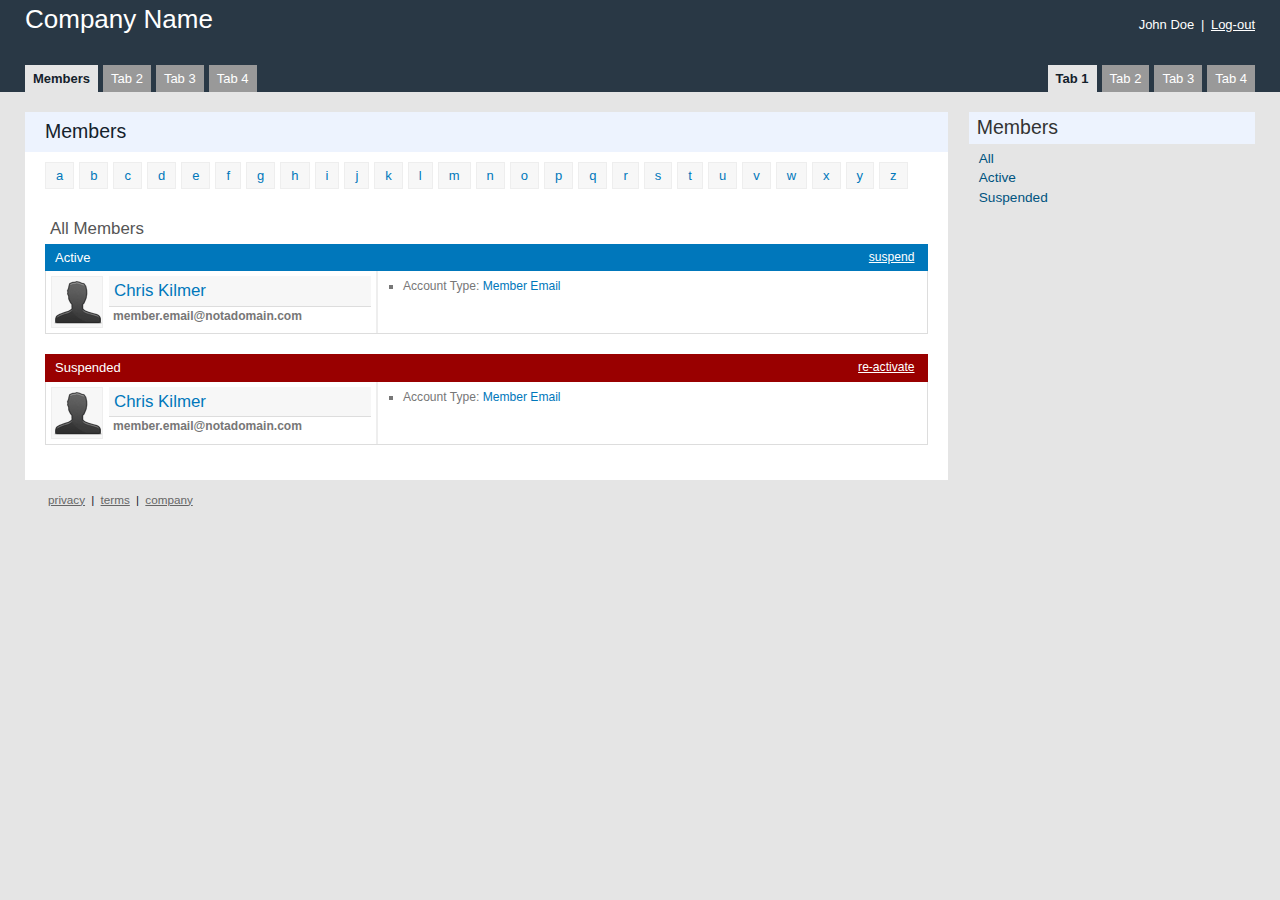
<file: index.html>
<!DOCTYPE html PUBLIC "-//W3C//DTD XHTML 1.0 Transitional//EN" "http://www.w3.org/TR/xhtml1/DTD/xhtml1-transitional.dtd">

<html xmlns="http://www.w3.org/1999/xhtml" xml:lang="en" lang="en">
<head>
  <meta http-equiv="Content-Type" content="text/html;charset=utf-8" />
  <title>Admin Interface</title>
  <link href="reset.css" media="all" rel="Stylesheet" type="text/css" />
  <link href="stylesheets/themes/default/layout.css" media="all" rel="Stylesheet" type="text/css" />
  <link href="stylesheets/themes/default/colors.css" media="all" rel="Stylesheet" type="text/css" />
  <link href="stylesheets/themes/default/fonts.css" media="all" rel="Stylesheet" type="text/css" />
  <!-- Members CSS -->
    <link href="stylesheets/themes/default/members/layout.css" media="all" rel="Stylesheet" type="text/css" />
   <link href="stylesheets/themes/default/members/colors.css" media="all" rel="Stylesheet" type="text/css" />
      <link href="stylesheets/themes/default/members/fonts.css" media="all" rel="Stylesheet" type="text/css" />
  
  <!--[if IE 6]> 
    <link href="stylesheets/themes/default/ie6.css" media="all" rel="Stylesheet" type="text/css" /> 
  <![endif]-->
  <!--[if IE 7]> 
    <link href="stylesheets/themes/default/ie7.css" media="all" rel="Stylesheet" type="text/css" /> 
  <![endif]-->
</head>
<body>
    <div id="header">
      <div id="pre-header" class="clear-fix">
          <h1 class="left">Company Name</h1>
          <h3 class="right">John Doe <span class="pipe">|</span> <a href="#">Log-out</a></h3>
      </div>
      <div class="tabs clear-fix">
        <ul class="left">
          <li><a href="/members/index.html" class="current">Members</a></li>
          <li><a href="/">Tab 2</a></li>
          <li><a href="/">Tab 3</a></li>
          <li><a href="/">Tab 4</a></li>
        </ul>
        <ul class="right">
          <li><a href="#" class="current">Tab 1</a></li>
          <li><a href="/">Tab 2</a></li>
          <li><a href="/">Tab 3</a></li>
          <li><a href="/">Tab 4</a></li>
        </ul>
      </div>
    </div>
    <div id="container" class="clear-fix">
      <div id="primary-content" class="left">
        <h2>Members</h2>
        <div class="content">
              <div class="clear-fix">
                <ul id="alpha-filter">
                  <li><a href="#">a</a></li>
                  <li><a href="#">b</a></li>
                  <li><a href="#">c</a></li>
                  <li><a href="#">d</a></li>
                  <li><a href="#">e</a></li>
                  <li><a href="#">f</a></li>
                  <li><a href="#">g</a></li>
                  <li><a href="#">h</a></li>
                  <li><a href="#">i</a></li>
                  <li><a href="#">j</a></li>
                  <li><a href="#">k</a></li>
                  <li><a href="#">l</a></li>
                  <li><a href="#">m</a></li>
                  <li><a href="#">n</a></li>
                  <li><a href="#">o</a></li>
                  <li><a href="#">p</a></li>
                  <li><a href="#">q</a></li>
                  <li><a href="#">r</a></li>
                  <li><a href="#">s</a></li>
                  <li><a href="#">t</a></li>
                  <li><a href="#">u</a></li>
                  <li><a href="#">v</a></li>
                  <li><a href="#">w</a></li>
                  <li><a href="#">x</a></li>
                  <li><a href="#">y</a></li>
                  <li><a href="#">z</a></li>
                </ul>
              </div>
              <div id="members">
                <h3>All Members</h3>
                <div id="member_yyy" class="member">
                  <div class="header active clear-fix">
                    <h4 class="status">Active</h4>
                    <ul class="tools floated-list right">
                      <li><a href="#">suspend</a></li>
                    </ul>
                  </div>
                  <div class="info-container clear-fix">
                    <div class="info left">
                      <img alt="Default Avator" class="avatar" src="images/default/members/avatar.gif" title="Default Avatar" />
                      <div class="identity">
                        <h3><a href="#">Chris Kilmer</a></h3>
                        <p class="email">
                          <a href="#">member.email@notadomain.com</a>
                        </p>
                      </div>
                    </div>
                    <div class="details left">
                      <ul>
                        <li>Account Type: <a href="#">Member Email</a></li>
                      </ul>
                    </div>
                  </div>
                </div>
                <div id="member_yyy" class="member">
                  <div class="header suspended clear-fix">
                    <h4 class="status">Suspended</h4>
                    <ul class="tools floated-list right">
                      <li><a href="#">re-activate</a></li>
                    </ul>
                  </div>
                  <div class="info-container clear-fix">
                    <div class="info left">
                      <img alt="Default Avator" class="avatar" src="images/default/members/avatar.gif" title="Default Avatar" />
                      <div class="identity">
                        <h3><a href="#">Chris Kilmer</a></h3>
                        <p class="email">
                          <a href="#">member.email@notadomain.com</a>
                        </p>
                      </div>
                    </div>
                    <div class="details left">
                      <ul>
                        <li>Account Type: <a href="#">Member Email</a></li>
                      </ul>
                    </div>
                  </div>
                </div>
              </div>
         </div>
      </div>
      <div id="sidebar" class="right">
        <div class="content">
          <div class="list">
            <h2>Members</h2>
            <ul>
              <li><a href="#">All</a></li>
              <li><a href="#">Active</a></li>
              <li><a href="#">Suspended</a></li>
            </ul>
          </div>  
        </div>
      </div>
    </div>
    <div id="footer">
      <a href="/">privacy</a>
      <span class="pipe">|</span>
      <a href="/">terms</a>
      <span class="pipe">|</span>
      <a href="/">company</a>
    </div>
</body>
</html>
</file>
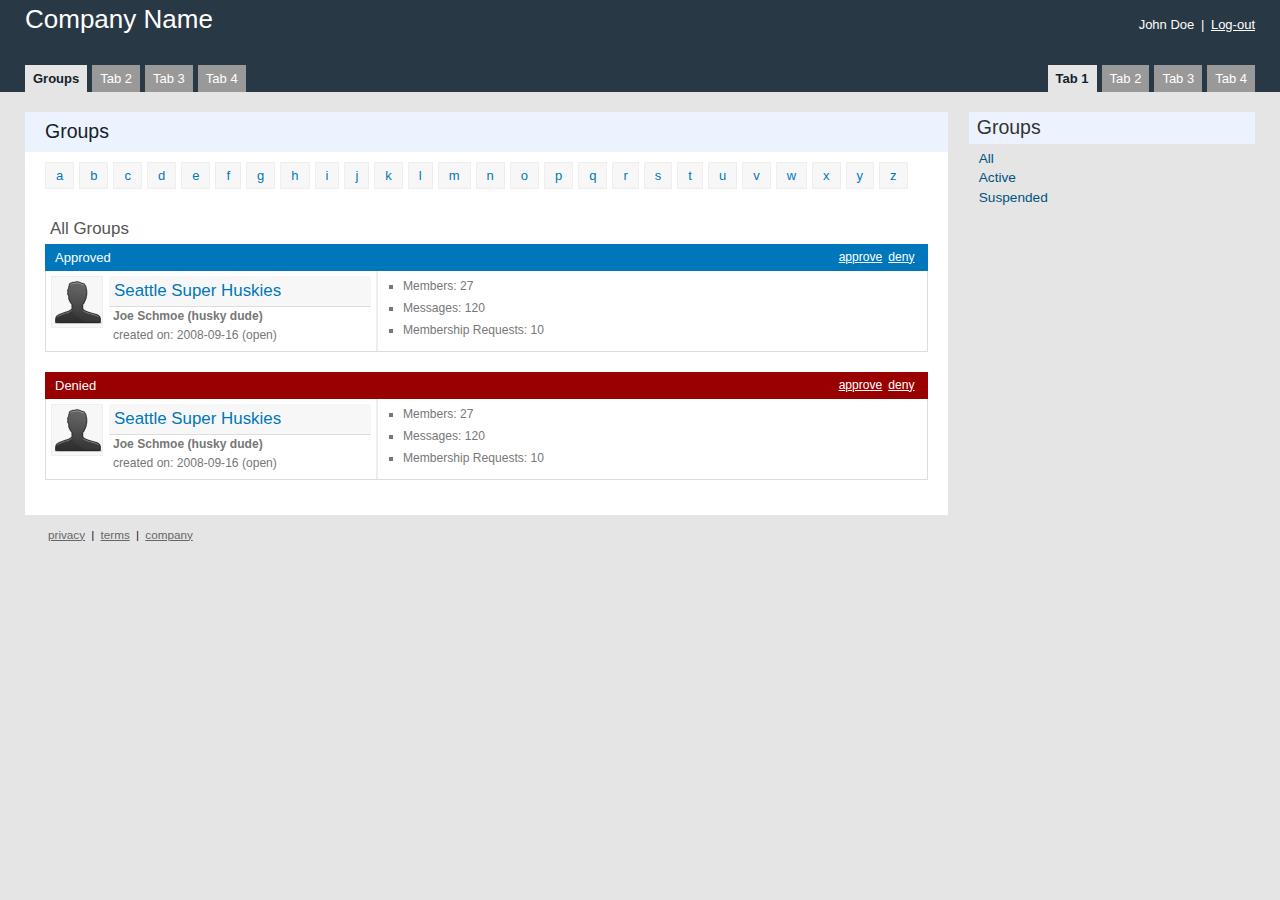
<file: groups-alt.html>
<!DOCTYPE html PUBLIC "-//W3C//DTD XHTML 1.0 Transitional//EN" "http://www.w3.org/TR/xhtml1/DTD/xhtml1-transitional.dtd">

<html xmlns="http://www.w3.org/1999/xhtml" xml:lang="en" lang="en">
<head>
  <meta http-equiv="Content-Type" content="text/html;charset=utf-8" />
  <title>Admin Interface</title>
  <link href="reset.css" media="all" rel="Stylesheet" type="text/css" />
  <link href="stylesheets/themes/default/layout.css" media="all" rel="Stylesheet" type="text/css" />
  <link href="stylesheets/themes/default/colors.css" media="all" rel="Stylesheet" type="text/css" />
  <link href="stylesheets/themes/default/fonts.css" media="all" rel="Stylesheet" type="text/css" />
  <!-- Groups CSS -->
    <link href="stylesheets/themes/default/groups-alt/layout.css" media="all" rel="Stylesheet" type="text/css" />
   <link href="stylesheets/themes/default/groups-alt/colors.css" media="all" rel="Stylesheet" type="text/css" />
      <link href="stylesheets/themes/default/groups-alt/fonts.css" media="all" rel="Stylesheet" type="text/css" />

  <!--[if IE 6]>
    <link href="stylesheets/themes/default/ie6.css" media="all" rel="Stylesheet" type="text/css" />
  <![endif]-->
  <!--[if IE 7]>
    <link href="stylesheets/themes/default/ie7.css" media="all" rel="Stylesheet" type="text/css" />
  <![endif]-->
</head>
<body>
    <div id="header">
      <div id="pre-header" class="clear-fix">
          <h1 class="left">Company Name</h1>
          <h3 class="right">John Doe <span class="pipe">|</span> <a href="#">Log-out</a></h3>
      </div>
      <div class="tabs clear-fix">
        <ul class="left">
          <li><a href="/groups/index.html" class="current">Groups</a></li>
          <li><a href="/">Tab 2</a></li>
          <li><a href="/">Tab 3</a></li>
          <li><a href="/">Tab 4</a></li>
        </ul>
        <ul class="right">
          <li><a href="#" class="current">Tab 1</a></li>
          <li><a href="/">Tab 2</a></li>
          <li><a href="/">Tab 3</a></li>
          <li><a href="/">Tab 4</a></li>
        </ul>
      </div>
    </div>
    <div id="container" class="clear-fix">
      <div id="primary-content" class="left">
        <h2>Groups</h2>
        <div class="content">
              <div class="clear-fix">
                <ul id="alpha-filter">
                  <li><a href="#">a</a></li>
                  <li><a href="#">b</a></li>
                  <li><a href="#">c</a></li>
                  <li><a href="#">d</a></li>
                  <li><a href="#">e</a></li>
                  <li><a href="#">f</a></li>
                  <li><a href="#">g</a></li>
                  <li><a href="#">h</a></li>
                  <li><a href="#">i</a></li>
                  <li><a href="#">j</a></li>
                  <li><a href="#">k</a></li>
                  <li><a href="#">l</a></li>
                  <li><a href="#">m</a></li>
                  <li><a href="#">n</a></li>
                  <li><a href="#">o</a></li>
                  <li><a href="#">p</a></li>
                  <li><a href="#">q</a></li>
                  <li><a href="#">r</a></li>
                  <li><a href="#">s</a></li>
                  <li><a href="#">t</a></li>
                  <li><a href="#">u</a></li>
                  <li><a href="#">v</a></li>
                  <li><a href="#">w</a></li>
                  <li><a href="#">x</a></li>
                  <li><a href="#">y</a></li>
                  <li><a href="#">z</a></li>
                </ul>
              </div>
              <div id="groups">
                <h3>All Groups</h3>
                <div id="group_yyy" class="group">
                  <div class="header approved clear-fix">
                    <h4 class="status">Approved</h4>
                    <ul class="tools floated-list right">
                      <li><a href="#">approve</a></li>
                      <li><a href="#">deny</a></li>
                    </ul>
                  </div>
                  <div class="info-container clear-fix">
                    <div class="info left">
                      <img alt="Default Avator" class="avatar" src="images/default/members/avatar.gif" title="Default Avatar" />
                      <div class="identity">
                        <h3><a href="#">Seattle Super Huskies</a></h3>
                        <p class="owner">
                          <a href="#">Joe Schmoe (husky dude)</a>
                        </p>
                        <p class="since">
                          created on: 2008-09-16 (open)
                        </p>
                      </div>
                    </div>
                    <div class="details left">
                      <ul>
                        <li>Members: <span class="data">27</span></li>
                        <li>Messages: <span class="data">120</span></li>
                        <li>Membership Requests: <span class="data">10</span></li>
                      </ul>
                    </div>
                  </div>
                </div>
                <div id="group_yyy" class="group">
                  <div class="header denied clear-fix">
                    <h4 class="status">Denied</h4>
                    <ul class="tools floated-list right">
                      <li><a href="#">approve</a></li>
                      <li><a href="#">deny</a></li>
                    </ul>
                  </div>
                  <div class="info-container clear-fix">
                    <div class="info left">
                      <img alt="Default Avator" class="avatar" src="images/default/members/avatar.gif" title="Default Avatar" />
                      <div class="identity">
                        <h3><a href="#">Seattle Super Huskies</a></h3>
                        <p class="owner">
                          <a href="#">Joe Schmoe (husky dude)</a>
                        </p>
                        <p class="since">
                          created on: 2008-09-16 (open)
                        </p>
                      </div>
                    </div>
                    <div class="details left">
                      <ul>
                        <li>Members: <span class="data">27</span></li>
                        <li>Messages: <span class="data">120</span></li>
                        <li>Membership Requests: <span class="data">10</span></li>
                      </ul>
                    </div>
                  </div>
                </div>

              </div>
         </div>
      </div>
      <div id="sidebar" class="right">
        <div class="content">
          <div class="list">
            <h2>Groups</h2>
            <ul>
              <li><a href="#">All</a></li>
              <li><a href="#">Active</a></li>
              <li><a href="#">Suspended</a></li>
            </ul>
          </div>
        </div>
      </div>
    </div>
    <div id="footer">
      <a href="/">privacy</a>
      <span class="pipe">|</span>
      <a href="/">terms</a>
      <span class="pipe">|</span>
      <a href="/">company</a>
    </div>
</body>
</html>
</file>
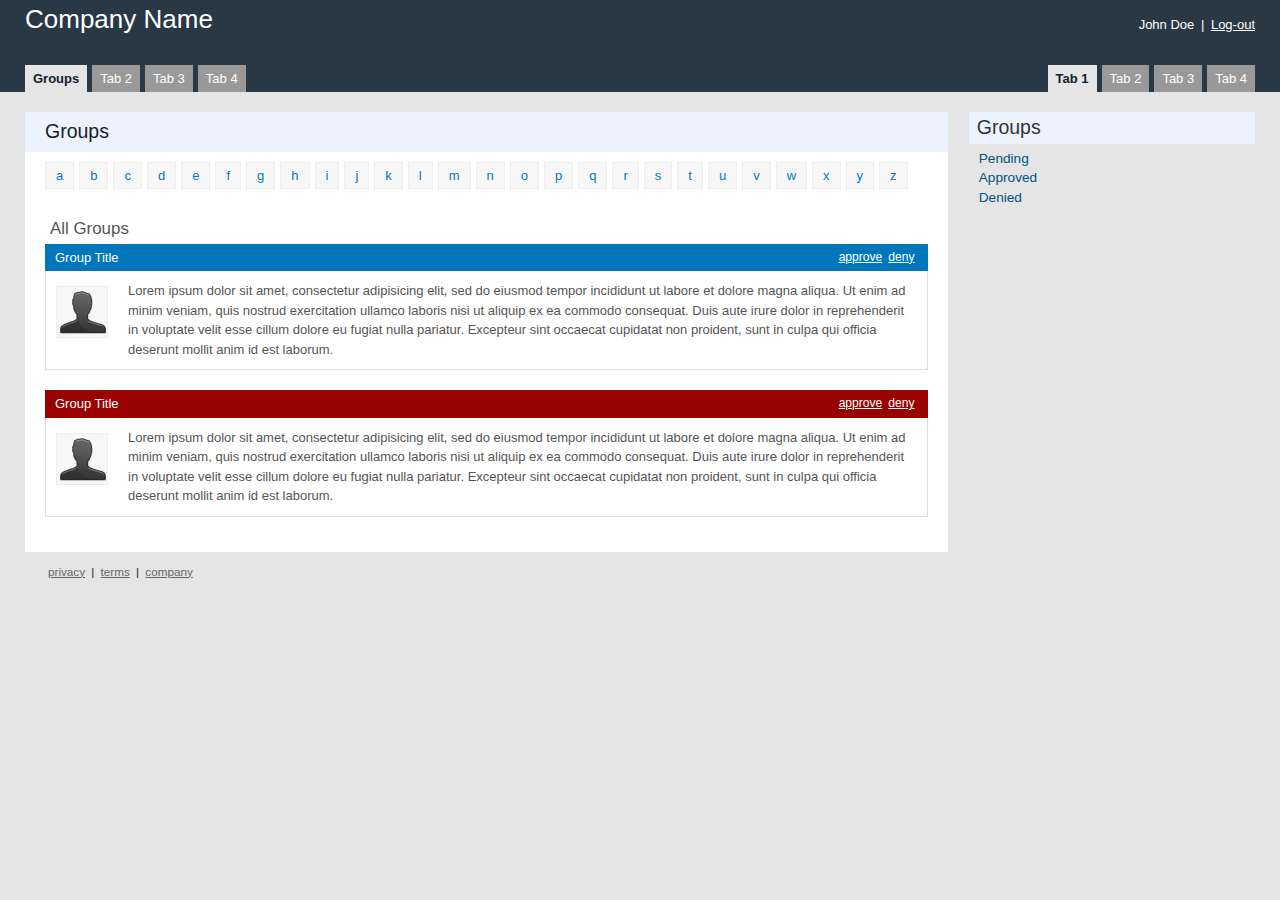
<file: groups.html>
<!DOCTYPE html PUBLIC "-//W3C//DTD XHTML 1.0 Transitional//EN" "http://www.w3.org/TR/xhtml1/DTD/xhtml1-transitional.dtd">

<html xmlns="http://www.w3.org/1999/xhtml" xml:lang="en" lang="en">
<head>
  <meta http-equiv="Content-Type" content="text/html;charset=utf-8" />
  <title>Admin Interface</title>
  <link href="reset.css" media="all" rel="Stylesheet" type="text/css" />
  <link href="stylesheets/themes/default/layout.css" media="all" rel="Stylesheet" type="text/css" />
  <link href="stylesheets/themes/default/colors.css" media="all" rel="Stylesheet" type="text/css" />
  <link href="stylesheets/themes/default/fonts.css" media="all" rel="Stylesheet" type="text/css" />
  <!-- Members CSS -->
    <link href="stylesheets/themes/default/groups/layout.css" media="all" rel="Stylesheet" type="text/css" />
   <link href="stylesheets/themes/default/groups/colors.css" media="all" rel="Stylesheet" type="text/css" />
      <link href="stylesheets/themes/default/groups/fonts.css" media="all" rel="Stylesheet" type="text/css" />

  <!--[if IE 6]>
    <link href="stylesheets/themes/default/ie6.css" media="all" rel="Stylesheet" type="text/css" />
  <![endif]-->
  <!--[if IE 7]>
    <link href="stylesheets/themes/default/ie7.css" media="all" rel="Stylesheet" type="text/css" />
  <![endif]-->
</head>
<body>
    <div id="header">
      <div id="pre-header" class="clear-fix">
          <h1 class="left">Company Name</h1>
          <h3 class="right">John Doe <span class="pipe">|</span> <a href="#">Log-out</a></h3>
      </div>
      <div class="tabs clear-fix">
        <ul class="left">
          <li><a href="/groups.html" class="current">Groups</a></li>
          <li><a href="/">Tab 2</a></li>
          <li><a href="/">Tab 3</a></li>
          <li><a href="/">Tab 4</a></li>
        </ul>
        <ul class="right">
          <li><a href="#" class="current">Tab 1</a></li>
          <li><a href="/">Tab 2</a></li>
          <li><a href="/">Tab 3</a></li>
          <li><a href="/">Tab 4</a></li>
        </ul>
      </div>
    </div>
    <div id="container" class="clear-fix">
      <div id="primary-content" class="left">
        <h2>Groups</h2>
        <div class="content">
              <div class="clear-fix">
                <ul id="alpha-filter">
                  <li><a href="#">a</a></li>
                  <li><a href="#">b</a></li>
                  <li><a href="#">c</a></li>
                  <li><a href="#">d</a></li>
                  <li><a href="#">e</a></li>
                  <li><a href="#">f</a></li>
                  <li><a href="#">g</a></li>
                  <li><a href="#">h</a></li>
                  <li><a href="#">i</a></li>
                  <li><a href="#">j</a></li>
                  <li><a href="#">k</a></li>
                  <li><a href="#">l</a></li>
                  <li><a href="#">m</a></li>
                  <li><a href="#">n</a></li>
                  <li><a href="#">o</a></li>
                  <li><a href="#">p</a></li>
                  <li><a href="#">q</a></li>
                  <li><a href="#">r</a></li>
                  <li><a href="#">s</a></li>
                  <li><a href="#">t</a></li>
                  <li><a href="#">u</a></li>
                  <li><a href="#">v</a></li>
                  <li><a href="#">w</a></li>
                  <li><a href="#">x</a></li>
                  <li><a href="#">y</a></li>
                  <li><a href="#">z</a></li>
                </ul>
              </div>
              <div id="groups">
                <h3>All Groups</h3>
                <div id="group_yyy" class="group">
                  <div class="header approved clear-fix">
                    <h4 class="status">Group Title</h4>
                    <ul class="tools floated-list right">
                      <li><a href="#">approve</a></li>
                      <li><a href="#">deny</a></li>
                    </ul>
                  </div>
                  <div class="info-container clear-fix">
                      <dl class="clear-fix">
                        <dt class="left">
                          <img alt="Default Avator" class="avatar" src="images/default/members/avatar.gif" title="Default Avatar" />
                        </dt>
                        <dd>
                          Lorem ipsum dolor sit amet, consectetur adipisicing elit, sed do eiusmod tempor incididunt ut labore et dolore magna aliqua. Ut enim ad minim veniam, quis nostrud exercitation ullamco laboris nisi ut aliquip ex ea commodo consequat. Duis aute irure dolor in reprehenderit in voluptate velit esse cillum dolore eu fugiat nulla pariatur. Excepteur sint occaecat cupidatat non proident, sunt in culpa qui officia deserunt mollit anim id est laborum.
                        </dd>
                      </dl>
                  </div>
                </div>
                <div id="group_yyy" class="group">
                  <div class="header denied clear-fix">
                    <h4 class="status">Group Title</h4>
                    <ul class="tools floated-list right">
                      <li><a href="#">approve</a></li>
                      <li><a href="#">deny</a></li>
                    </ul>
                  </div>
                  <div class="info-container clear-fix">
                      <dl class="clear-fix">
                        <dt class="left">
                          <img alt="Default Avator" class="avatar" src="images/default/members/avatar.gif" title="Default Avatar" />
                        </dt>
                        <dd>
                          Lorem ipsum dolor sit amet, consectetur adipisicing elit, sed do eiusmod tempor incididunt ut labore et dolore magna aliqua. Ut enim ad minim veniam, quis nostrud exercitation ullamco laboris nisi ut aliquip ex ea commodo consequat. Duis aute irure dolor in reprehenderit in voluptate velit esse cillum dolore eu fugiat nulla pariatur. Excepteur sint occaecat cupidatat non proident, sunt in culpa qui officia deserunt mollit anim id est laborum.
                        </dd>
                      </dl>
                  </div>
                </div>

              </div>
         </div>
      </div>
      <div id="sidebar" class="right">
        <div class="content">
          <div class="list">
            <h2>Groups</h2>
            <ul>
              <li><a href="#">Pending</a></li>
              <li><a href="#">Approved</a></li>
              <li><a href="#">Denied</a></li>
            </ul>
          </div>
        </div>
      </div>
    </div>
    <div id="footer">
      <a href="/">privacy</a>
      <span class="pipe">|</span>
      <a href="/">terms</a>
      <span class="pipe">|</span>
      <a href="/">company</a>
    </div>
</body>
</html>
</file>
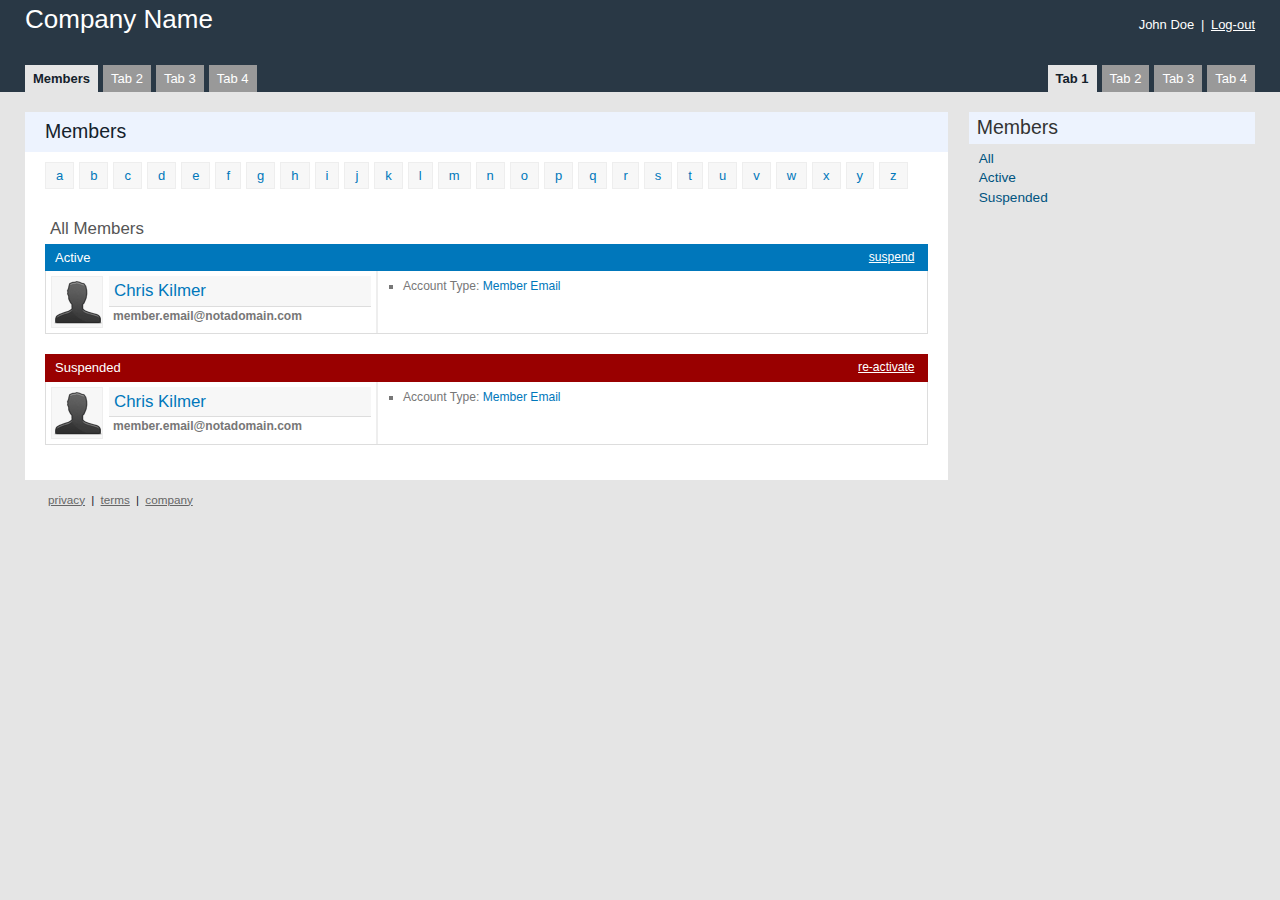
<file: members.html>
<!DOCTYPE html PUBLIC "-//W3C//DTD XHTML 1.0 Transitional//EN" "http://www.w3.org/TR/xhtml1/DTD/xhtml1-transitional.dtd">

<html xmlns="http://www.w3.org/1999/xhtml" xml:lang="en" lang="en">
<head>
  <meta http-equiv="Content-Type" content="text/html;charset=utf-8" />
  <title>Admin Interface</title>
  <link href="reset.css" media="all" rel="Stylesheet" type="text/css" />
  <link href="stylesheets/themes/default/layout.css" media="all" rel="Stylesheet" type="text/css" />
  <link href="stylesheets/themes/default/colors.css" media="all" rel="Stylesheet" type="text/css" />
  <link href="stylesheets/themes/default/fonts.css" media="all" rel="Stylesheet" type="text/css" />
  <!-- Members CSS -->
    <link href="stylesheets/themes/default/members/layout.css" media="all" rel="Stylesheet" type="text/css" />
   <link href="stylesheets/themes/default/members/colors.css" media="all" rel="Stylesheet" type="text/css" />
      <link href="stylesheets/themes/default/members/fonts.css" media="all" rel="Stylesheet" type="text/css" />

  <!--[if IE 6]>
    <link href="stylesheets/themes/default/ie6.css" media="all" rel="Stylesheet" type="text/css" />
  <![endif]-->
  <!--[if IE 7]>
    <link href="stylesheets/themes/default/ie7.css" media="all" rel="Stylesheet" type="text/css" />
  <![endif]-->
</head>
<body>
    <div id="header">
      <div id="pre-header" class="clear-fix">
          <h1 class="left">Company Name</h1>
          <h3 class="right">John Doe <span class="pipe">|</span> <a href="#">Log-out</a></h3>
      </div>
      <div class="tabs clear-fix">
        <ul class="left">
          <li><a href="/members/index.html" class="current">Members</a></li>
          <li><a href="/">Tab 2</a></li>
          <li><a href="/">Tab 3</a></li>
          <li><a href="/">Tab 4</a></li>
        </ul>
        <ul class="right">
          <li><a href="#" class="current">Tab 1</a></li>
          <li><a href="/">Tab 2</a></li>
          <li><a href="/">Tab 3</a></li>
          <li><a href="/">Tab 4</a></li>
        </ul>
      </div>
    </div>
    <div id="container" class="clear-fix">
      <div id="primary-content" class="left">
        <h2>Members</h2>
        <div class="content">
              <div class="clear-fix">
                <ul id="alpha-filter">
                  <li><a href="#">a</a></li>
                  <li><a href="#">b</a></li>
                  <li><a href="#">c</a></li>
                  <li><a href="#">d</a></li>
                  <li><a href="#">e</a></li>
                  <li><a href="#">f</a></li>
                  <li><a href="#">g</a></li>
                  <li><a href="#">h</a></li>
                  <li><a href="#">i</a></li>
                  <li><a href="#">j</a></li>
                  <li><a href="#">k</a></li>
                  <li><a href="#">l</a></li>
                  <li><a href="#">m</a></li>
                  <li><a href="#">n</a></li>
                  <li><a href="#">o</a></li>
                  <li><a href="#">p</a></li>
                  <li><a href="#">q</a></li>
                  <li><a href="#">r</a></li>
                  <li><a href="#">s</a></li>
                  <li><a href="#">t</a></li>
                  <li><a href="#">u</a></li>
                  <li><a href="#">v</a></li>
                  <li><a href="#">w</a></li>
                  <li><a href="#">x</a></li>
                  <li><a href="#">y</a></li>
                  <li><a href="#">z</a></li>
                </ul>
              </div>
              <div id="members">
                <h3>All Members</h3>
                <div id="member_yyy" class="member">
                  <div class="header active clear-fix">
                    <h4 class="status">Active</h4>
                    <ul class="tools floated-list right">
                      <li><a href="#">suspend</a></li>
                    </ul>
                  </div>
                  <div class="info-container clear-fix">
                    <div class="info left">
                      <img alt="Default Avator" class="avatar" src="images/default/members/avatar.gif" title="Default Avatar" />
                      <div class="identity">
                        <h3><a href="#">Chris Kilmer</a></h3>
                        <p class="email">
                          <a href="#">member.email@notadomain.com</a>
                        </p>
                      </div>
                    </div>
                    <div class="details left">
                      <ul>
                        <li>Account Type: <a href="#">Member Email</a></li>
                      </ul>
                    </div>
                  </div>
                </div>
                <div id="member_yyy" class="member">
                  <div class="header suspended clear-fix">
                    <h4 class="status">Suspended</h4>
                    <ul class="tools floated-list right">
                      <li><a href="#">re-activate</a></li>
                    </ul>
                  </div>
                  <div class="info-container clear-fix">
                    <div class="info left">
                      <img alt="Default Avator" class="avatar" src="images/default/members/avatar.gif" title="Default Avatar" />
                      <div class="identity">
                        <h3><a href="#">Chris Kilmer</a></h3>
                        <p class="email">
                          <a href="#">member.email@notadomain.com</a>
                        </p>
                      </div>
                    </div>
                    <div class="details left">
                      <ul>
                        <li>Account Type: <a href="#">Member Email</a></li>
                      </ul>
                    </div>
                  </div>
                </div>
              </div>
         </div>
      </div>
      <div id="sidebar" class="right">
        <div class="content">
          <div class="list">
            <h2>Members</h2>
            <ul>
              <li><a href="#">All</a></li>
              <li><a href="#">Active</a></li>
              <li><a href="#">Suspended</a></li>
            </ul>
          </div>
        </div>
      </div>
    </div>
    <div id="footer">
      <a href="/">privacy</a>
      <span class="pipe">|</span>
      <a href="/">terms</a>
      <span class="pipe">|</span>
      <a href="/">company</a>
    </div>
</body>
</html>
</file>
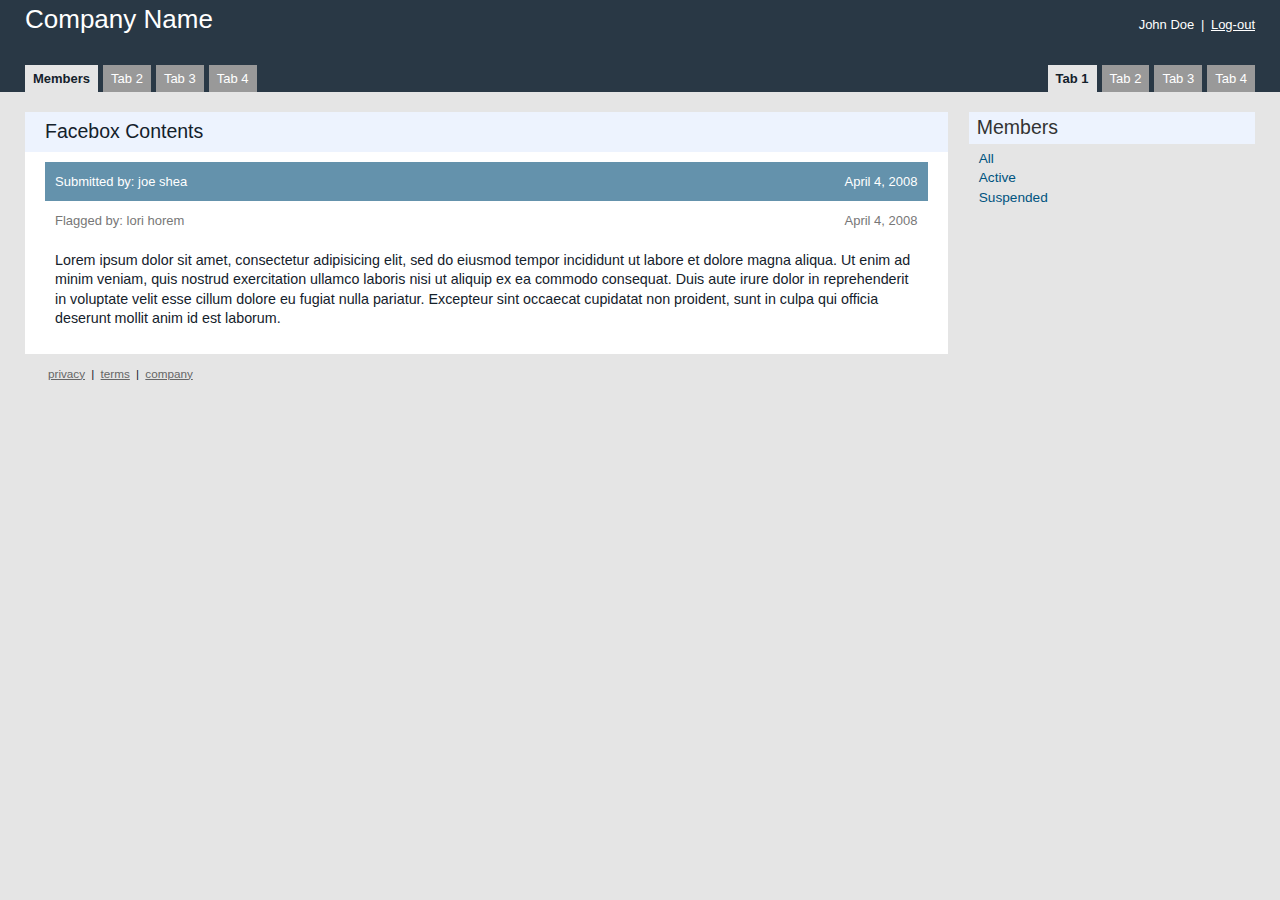
<file: message-facebox.html>
<!DOCTYPE html PUBLIC "-//W3C//DTD XHTML 1.0 Transitional//EN" "http://www.w3.org/TR/xhtml1/DTD/xhtml1-transitional.dtd">

<html xmlns="http://www.w3.org/1999/xhtml" xml:lang="en" lang="en">
<head>
  <meta http-equiv="Content-Type" content="text/html;charset=utf-8" />
  <title>Admin Interface</title>
  <link href="reset.css" media="all" rel="Stylesheet" type="text/css" />
  <link href="stylesheets/themes/default/layout.css" media="all" rel="Stylesheet" type="text/css" />
  <link href="stylesheets/themes/default/colors.css" media="all" rel="Stylesheet" type="text/css" />
  <link href="stylesheets/themes/default/fonts.css" media="all" rel="Stylesheet" type="text/css" />
  <!-- Members CSS -->
  <link href="stylesheets/themes/default/members/layout.css" media="all" rel="Stylesheet" type="text/css" />
 <link href="stylesheets/themes/default/members/colors.css" media="all" rel="Stylesheet" type="text/css" />
    <link href="stylesheets/themes/default/members/fonts.css" media="all" rel="Stylesheet" type="text/css" />
  <!-- Facebox CSS -->
   <!-- Members CSS -->
   <link href="stylesheets/themes/default/messages/facebox/layout.css" media="all" rel="Stylesheet" type="text/css" />
  <link href="stylesheets/themes/default/messages/facebox/colors.css" media="all" rel="Stylesheet" type="text/css" />
     <link href="stylesheets/themes/default/messages/facebox/fonts.css" media="all" rel="Stylesheet" type="text/css" />

  <!--[if IE 6]>
    <link href="stylesheets/themes/default/ie6.css" media="all" rel="Stylesheet" type="text/css" />
  <![endif]-->
  <!--[if IE 7]>
    <link href="stylesheets/themes/default/ie7.css" media="all" rel="Stylesheet" type="text/css" />
  <![endif]-->
</head>
<body>
    <div id="header">
      <div id="pre-header" class="clear-fix">
          <h1 class="left">Company Name</h1>
          <h3 class="right">John Doe <span class="pipe">|</span> <a href="#">Log-out</a></h3>
      </div>
      <div class="tabs clear-fix">
        <ul class="left">
          <li><a href="/members/index.html" class="current">Members</a></li>
          <li><a href="/">Tab 2</a></li>
          <li><a href="/">Tab 3</a></li>
          <li><a href="/">Tab 4</a></li>
        </ul>
        <ul class="right">
          <li><a href="#" class="current">Tab 1</a></li>
          <li><a href="/">Tab 2</a></li>
          <li><a href="/">Tab 3</a></li>
          <li><a href="/">Tab 4</a></li>
        </ul>
      </div>
    </div>
    <div id="container" class="clear-fix">
      <div id="primary-content" class="left">
        <h2>Facebox Contents</h2>
        <div class="content">
          <div id="message_xx" class="flagged_message">
            <div class="header clear-fix">
              <div class="submitted_by"><span>Submitted by:</span> joe shea</div>
              <div class="date">April 4, 2008</div>
            </div>
            <div class="post-header clear-fix">
              <div class="flagged_by"><span>Flagged by:</span> lori horem</div>
              <div class="date">April 4, 2008</div>
            </div>
            <div class="message">
              Lorem ipsum dolor sit amet, consectetur adipisicing elit, sed do eiusmod tempor incididunt ut labore et dolore magna aliqua. Ut enim ad minim veniam, quis nostrud exercitation ullamco laboris nisi ut aliquip ex ea commodo consequat. Duis aute irure dolor in reprehenderit in voluptate velit esse cillum dolore eu fugiat nulla pariatur. Excepteur sint occaecat cupidatat non proident, sunt in culpa qui officia deserunt mollit anim id est laborum.
            </div>
          </div>
         </div>
      </div>
      <div id="sidebar" class="right">
        <div class="content">
          <div class="list">
            <h2>Members</h2>
            <ul>
              <li><a href="#">All</a></li>
              <li><a href="#">Active</a></li>
              <li><a href="#">Suspended</a></li>
            </ul>
          </div>
        </div>
      </div>
    </div>
    <div id="footer">
      <a href="/">privacy</a>
      <span class="pipe">|</span>
      <a href="/">terms</a>
      <span class="pipe">|</span>
      <a href="/">company</a>
    </div>
</body>
</html>
</file>
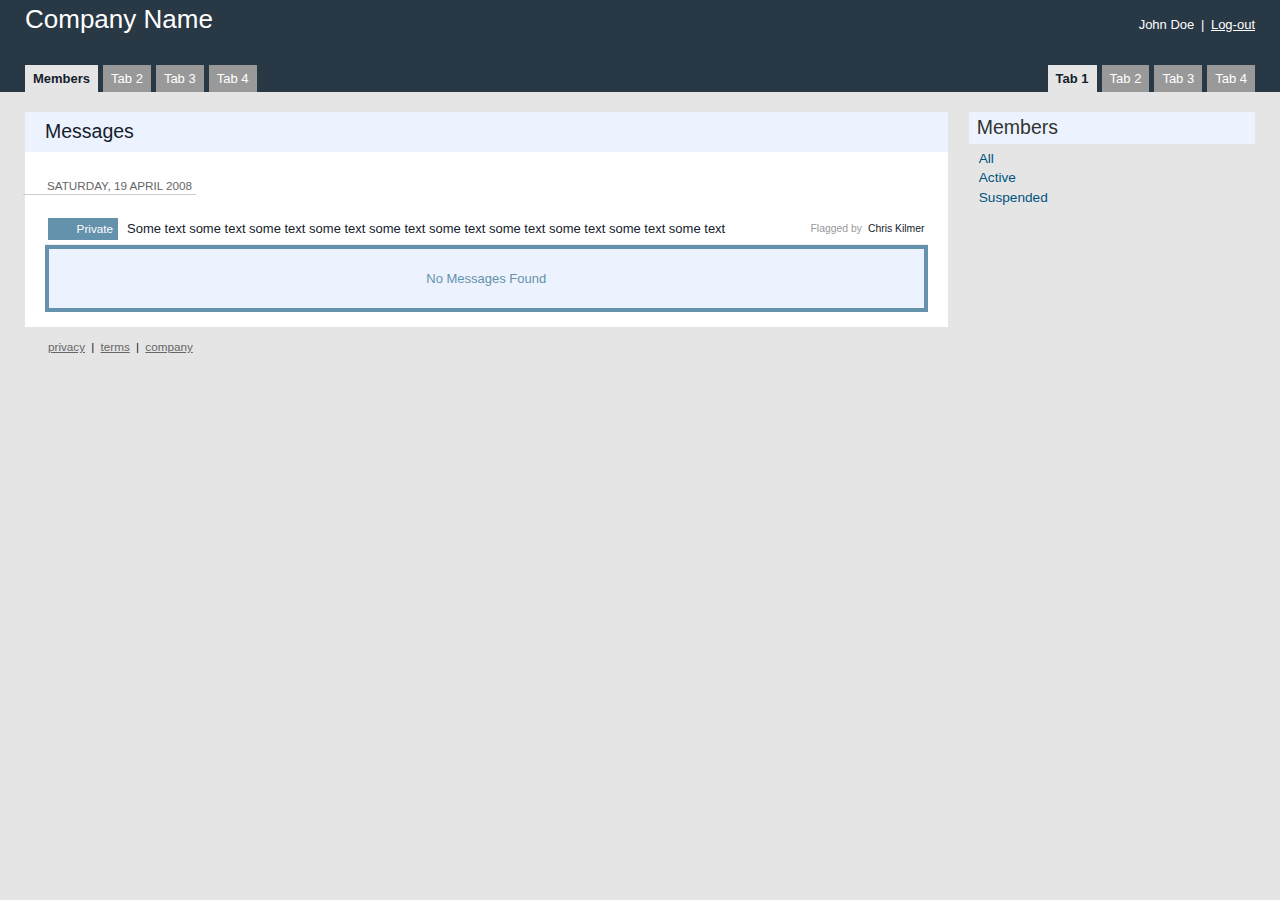
<file: messages.html>
<!DOCTYPE html PUBLIC "-//W3C//DTD XHTML 1.0 Transitional//EN" "http://www.w3.org/TR/xhtml1/DTD/xhtml1-transitional.dtd">

<html xmlns="http://www.w3.org/1999/xhtml" xml:lang="en" lang="en">
<head>
  <meta http-equiv="Content-Type" content="text/html;charset=utf-8" />
  <title>Admin Interface</title>
  <link href="reset.css" media="all" rel="Stylesheet" type="text/css" />
  <link href="stylesheets/themes/default/layout.css" media="all" rel="Stylesheet" type="text/css" />
  <link href="stylesheets/themes/default/colors.css" media="all" rel="Stylesheet" type="text/css" />
  <link href="stylesheets/themes/default/fonts.css" media="all" rel="Stylesheet" type="text/css" />
  <!-- Members CSS -->
    <link href="stylesheets/themes/default/messages/layout.css" media="all" rel="Stylesheet" type="text/css" />
   <link href="stylesheets/themes/default/messages/colors.css" media="all" rel="Stylesheet" type="text/css" />
      <link href="stylesheets/themes/default/messages/fonts.css" media="all" rel="Stylesheet" type="text/css" />

  <!--[if IE 6]>
    <link href="stylesheets/themes/default/ie6.css" media="all" rel="Stylesheet" type="text/css" />
  <![endif]-->
  <!--[if IE 7]>
    <link href="stylesheets/themes/default/ie7.css" media="all" rel="Stylesheet" type="text/css" />
  <![endif]-->
</head>
<body>
    <div id="header">
      <div id="pre-header" class="clear-fix">
          <h1 class="left">Company Name</h1>
          <h3 class="right">John Doe <span class="pipe">|</span> <a href="#">Log-out</a></h3>
      </div>
      <div class="tabs clear-fix">
        <ul class="left">
          <li><a href="/members/index.html" class="current">Members</a></li>
          <li><a href="/">Tab 2</a></li>
          <li><a href="/">Tab 3</a></li>
          <li><a href="/">Tab 4</a></li>
        </ul>
        <ul class="right">
          <li><a href="#" class="current">Tab 1</a></li>
          <li><a href="/">Tab 2</a></li>
          <li><a href="/">Tab 3</a></li>
          <li><a href="/">Tab 4</a></li>
        </ul>
      </div>
    </div>
    <div id="container" class="clear-fix">
      <div id="primary-content" class="left">
        <h2>Messages</h2>
        <div class="content">
          <table id="messages">
            <tr class="date">
              <td colspan="4">
                <h2 class="date"><span>Saturday, 19 April 2008</span></h2>
              </td>
            </tr>
            <tr id="message_id" class="message">
              <td class="type"><span>Private</span></td>
              <td class="contents">
                Some text some text some text some text some text some text some text some text some text some text
              </td>
              <td class="action">Flagged by</td>
              <td class="who">Chris Kilmer</td>
            </tr>
          </table>
          <div class="empty">
            No Messages Found
          </div>
        </div>
      </div>
      <div id="sidebar" class="right">
        <div class="content">
          <div class="list">
            <h2>Members</h2>
            <ul>
              <li><a href="#">All</a></li>
              <li><a href="#">Active</a></li>
              <li><a href="#">Suspended</a></li>
            </ul>
          </div>
        </div>
      </div>
    </div>
    <div id="footer">
      <a href="/">privacy</a>
      <span class="pipe">|</span>
      <a href="/">terms</a>
      <span class="pipe">|</span>
      <a href="/">company</a>
    </div>
</body>
</html>
</file>
<file: stylesheets/themes/default/layout.css>
.left { float:  left; }
.right { float :right; }

.clear-fix:after {
  clear: both;
  content: ".";
  display: block;
  height: 0;
  visibility: hidden;
}

* html .clear-fix { display: inline-block; }
.floated-list li { float: left; }
.floated-list li a { display: block; }
.centered { text-align: center; }

#header {
  min-width: 800px;
  padding: 5px 25px 0px 25px;
}

#pre-header { padding: 5px 0px 30px; }
#pre-header h3 { margin-top: 5px; }
#pre-header .pipe { margin: 0px 3px; }

#header div.tabs li { float: left; }
#header div.tabs .left li { margin-right: 5px; }
#header div.tabs .right li { margin-left: 5px; }
#header div.tabs a {
	display: block;
	padding: 4px 8px;
}

#container {
  min-width: 800px;
  margin: 20px 25px 0px 25px;
}

#primary-content {
  min-width: 600px;
  width: 75%;
}
#primary-content div.content { padding: 10px 20px 15px; }
#primary-content h2 { padding: 10px 20px; }
#primary-content h2 a { padding-left: 10px; }

#primary-content form { padding:  10px 15px 10px 15px; }
#primary-content form hr { margin-bottom: 15px;}
#primary-content form input, #primary-content form textarea {
  margin-bottom:  15px;
  width: 30%;
}
#primary-content form .buttons input {
	margin-bottom: 0px;
	padding:  2px 10px;
	width: 10%;
}

#sidebar {
  min-width: 200px;
  width: 24.9%;
}
#sidebar div.content { padding: 0 0px 15px 20px; }
#sidebar div.list, div.form { margin-bottom: 15px; }
#sidebar div.list h2, #sidebar div.form h2 {
  margin: 0px 0px 5px 0px;
  padding: 6px 8px;
}
#sidebar div.list ul a {
  display: block;
  padding-left: 10px;
  text-decoration: none;
}
#sidebar div.list form {
	margin: 10px 0px;
	padding-left: 10px;}
#sidebar div.list form input{ margin: 3px 0px; }
div.empty, ol.errors, ul.errors {
  border: 4px solid;
  padding: 20px;
  text-align: center;
}
ol.errors, ul.errors {
	margin-bottom: 10px;
	text-align: left;
}
#footer {
  font-size: 90%;
  padding: 10px 45px 15px 45px;
}
#footer a { padding: 3px;}
</file>
<file: stylesheets/themes/default/colors.css>
body {
  background-color: #e5e5e5;
  color: #14212B;
}

#header {
	background-color: #293845;
	color: #ffffff;
}
#header a { color: #ffffff; }
#header a:hover {
	background-color: #ffffff;
	color: #8f8164;
}

#header div.tabs a {
  background-color: #999999;
}
#header div.tabs a:hover {
  background-color: #ffffff;
}
#header div.tabs a.current {
  background-color: #e5e5e5;
  border-bottom-color: #e5e5e5;
  color: #14212B;
}

#primary-content { background-color: #ffffff; }
#primary-content h2 { background-color: #edf3fe; }
#primary-content a {
  color: #0077BB;
  text-decoration: none;
}

#primary-content a:hover { color: #990000;}

#primary-content form { background-color: #E5E5E5; }
#primary-content form label { color: #333333; }
#primary-content form a.cancel { color: #990000; }

#sidebar div.list h2 {
  background-color: #edf3fe;
  color: #333333;
}
#sidebar a { color: #005480; }
#sidebar a:hover {
  background-color: #005480;
  color: #ffffff;
}
div.empty {
  background-color: #edf3fe;
  border-color: #6492ac;
  color: #6492ac;
}
ol.errors, ul.errors {
  background-color: #FFD9DC;
  border-color: #990000;
  color: #990000;
}

#footer a { color: #666666; }
#footer a:hover {
  color: #ffffff;
  background-color: #666666;
}
</file>
<file: stylesheets/themes/default/fonts.css>
body {
	font-family: "Helvetica Neue",Helvetica,Arial,sans-serif;
	font-size: small;
	line-height: 1.5em;
}

h1 { font-size: 2em; }
h2 { font-size: 1.5em; }
h3 { font-size: 1.3em;}
p { font-size: 1em;}

#pre-header h3 { font-size: 1em; }
#pre-header a:hover { text-decoration: none; }

#header div.tabs a {
  font-size: 1em;
	text-decoration: none;
}
#header div.tabs a.current { font-weight: bold; }

#primary-content h2 a { font-size: 0.7em; }
#primary-content form { font-size:  1.1em; }
ol.errors, ul.errors { font-size: 1.1em;}
#sidebar div.list ul a { font-size: 105%; }

#footer a:hover { text-decoration: none; }
#footer a:hover { text-decoration: none; }
</file>
<file: stylesheets/themes/default/members/layout.css>
#alpha-filter li { float: left; }
#alpha-filter li a {
  border: 1px solid;
  display: block;
  margin: 0px 5px 5px 0px;
  padding: 3px 10px;
}
#members { margin-top: 20px; }
#members h3 { padding: 5px; }
#members div.member {
  margin-bottom: 20px;
}
#members div.member .header { padding: 3px 0px; }
#members div.member .header h4 {
  float: left;
  padding: 1px 3px 1px 10px;
}
#members div.member .header .tools { padding: 1px 10px 1px 3px; }
#members div.member .header .tools a { padding: 0px 3px; }
#members div.member .avatar {
  border: 1px solid;
  float: left;
  margin-right: 10px;
  max-height: 50px;
  max-width: 50px;
}
#members div.member .info-container {
  border: 1px solid;
  border-top: none;
}
#members div.member .info {
  padding: 5px;
  border-right: 2px solid;
  width: 320px;
}
#members div.member .identity {
  margin-left: 58px;
}
#members div.member .info h3 {
  border-bottom: 1px solid;
  padding: 5px;
}
#members div.member .details ul {
  line-height: 180%;
  list-style-type: square;
  margin-left: 20px;
  padding: 5px;
}
</file>
<file: stylesheets/themes/default/members/colors.css>
#alpha-filter li a {
  background-color: #f7f7f7;
  border-color: #eeeeee;
}
#alpha-filter li a:hover {
  background-color: #999999;
  color: #ffffff;
}
#members h3 {
  border-bottom-color: #eeeeee;
  color: #555555;
}
#members div.member .header { color: #ffffff; }
#members div.member .header .tools a { color: #ffffff; }
#members div.member .header .tools a:hover {
  background-color: #f7f7f7;
  color: #0077BB;
}
#members div.member .active { background-color: #0077bb; }
#members div.member .suspended { background-color: #990000; }
#members div.member .avatar {
  background-color: #ffffff;
  border-color: #eeeeee;
}
#members div.member .info-container { border-color: #dddddd; }
#members div.member .info { border-right-color: #eeeeee; }
#members div.member .info h3 {
  background-color: #f7f7f7;
  border-bottom-color: #dddddd;
}
#members div.member .email a { color: #777777;}
#members div.member .details ul { color: #777777; }
</file>
<file: stylesheets/themes/default/members/fonts.css>
#members div.member .header .tools a { text-decoration: underline; }
#members div.member .header .tools a:hover { text-decoration: none; }
#members div.member .info p { font-size: 93%; }
#members div.member .email a { font-weight: bold;}
#members div.member ul { font-size: 93%; }
</file>
<file: stylesheets/themes/default/ie6.css>
.clear-fix { display: block; height: 1%; }
</file>
<file: stylesheets/themes/default/ie7.css>
.clear-fix { display: inline-block; }
</file>
<file: stylesheets/themes/default/groups-alt/layout.css>
#alpha-filter li { float: left; }
#alpha-filter li a {
  border: 1px solid;
  display: block;
  margin: 0px 5px 5px 0px;
  padding: 3px 10px;
}
#groups { margin-top: 20px; }
#groups h3 { padding: 5px; }
#groups div.group {
  margin-bottom: 20px;
}
#groups div.group .header { padding: 3px 0px; }
#groups div.group .header h4 {
  float: left;
  padding: 1px 3px 1px 10px;
}
#groups div.group .header .tools { padding: 1px 10px 1px 3px; }
#groups div.group .header .tools a { padding: 0px 3px; }
#groups div.group .avatar {
  border: 1px solid;
  float: left;
  margin-right: 10px;
  max-height: 50px;
  max-width: 50px;
}
#groups div.group .info-container {
  border: 1px solid;
  border-top: none;
}
#groups div.group .info {
  padding: 5px;
  border-right: 2px solid;
  width: 320px;
}
#groups div.group .identity {
  margin-left: 58px;
}
#groups div.group .info h3 {
  border-bottom: 1px solid;
  padding: 5px;
}
#groups div.group .details ul {
  line-height: 180%;
  list-style-type: square;
  margin-left: 20px;
  padding: 5px;
}
</file>
<file: stylesheets/themes/default/groups-alt/colors.css>
#alpha-filter li a {
  background-color: #f7f7f7;
  border-color: #eeeeee;
}
#alpha-filter li a:hover {
  background-color: #999999;
  color: #ffffff;
}
#groups h3 {
  border-bottom-color: #eeeeee;
  color: #555555;
}
#groups div.group .header { color: #ffffff; }
#groups div.group .header .tools a { color: #ffffff; }
#groups div.group .header .tools a:hover {
  background-color: #f7f7f7;
  color: #0077BB;
}
#groups div.group .approved { background-color: #0077bb; }
#groups div.group .denied { background-color: #990000; }
#groups div.group .avatar {
  background-color: #ffffff;
  border-color: #eeeeee;
}
#groups div.group .info-container { border-color: #dddddd; }
#groups div.group .info { border-right-color: #eeeeee; }
#groups div.group .info h3 {
  background-color: #f7f7f7;
  border-bottom-color: #dddddd;
}
#groups div.group .owner a,
#groups div.group p.since,
#groups div.group .details ul { color: #777777;}
</file>
<file: stylesheets/themes/default/groups-alt/fonts.css>
#groups div.group .header .tools a { text-decoration: underline; }
#groups div.group .header .tools a:hover { text-decoration: none; }
#groups div.group .info p { font-size: 93%; }
#groups div.group .owner a { font-weight: bold;}
#groups div.group ul { font-size: 93%; }
</file>
<file: stylesheets/themes/default/groups/layout.css>
#alpha-filter li { float: left; }
#alpha-filter li a {
  border: 1px solid;
  display: block;
  margin: 0px 5px 5px 0px;
  padding: 3px 10px;
}
#groups { margin-top: 20px; }
#groups h3 { padding: 5px; }
#groups div.group {
  margin-bottom: 20px;
}
#groups div.group .header { padding: 3px 0px; }
#groups div.group .header h4 {
  float: left;
  padding: 1px 3px 1px 10px;
}
#groups div.group .header .tools { padding: 1px 10px 1px 3px; }
#groups div.group .header .tools a { padding: 0px 3px; }
#groups div.group .avatar {
  border: 1px solid;
  margin-right: 10px;
  max-height: 50px;
  max-width: 50px;
}
#groups div.group .info-container {
  border: 1px solid;
  border-top: none;
}

#groups div.group dt { padding: 15px 10px; }
#groups div.group dd { padding: 10px; }
</file>
<file: stylesheets/themes/default/groups/colors.css>
#alpha-filter li a {
  background-color: #f7f7f7;
  border-color: #eeeeee;
}
#alpha-filter li a:hover {
  background-color: #999999;
  color: #ffffff;
}
#groups h3 {
  border-bottom-color: #eeeeee;
  color: #555555;
}
#groups div.group .header { color: #ffffff; }
#groups div.group .header .tools a { color: #ffffff; }
#groups div.group .header .tools a:hover {
  background-color: #f7f7f7;
  color: #0077BB;
}
#groups div.group .approved { background-color: #0077bb; }
#groups div.group .denied { background-color: #990000; }
#groups div.group .avatar {
  background-color: #ffffff;
  border-color: #eeeeee;
}
#groups div.group .info-container { border-color: #dddddd; }
#groups div.group dd { color:  #555555; }
</file>
<file: stylesheets/themes/default/groups/fonts.css>
#groups div.group .header .tools a { text-decoration: underline; }
#groups div.group .header .tools a:hover { text-decoration: none; }
#groups div.group .info p { font-size: 93%; }
#groups div.group .email a { font-weight: bold;}
#groups div.group ul { font-size: 93%; }
</file>
<file: stylesheets/themes/default/messages/facebox/layout.css>
div.flagged_message div { padding:  5px; }
div.flagged_message div.message { padding: 10px; }
div.flagged_message div.submitted_by { float: left; }
div.flagged_message div.flagged_by { float: left; }
div.flagged_message div.date { float: right; }
</file>
<file: stylesheets/themes/default/messages/facebox/colors.css>
div.flagged_message div.header {
	background-color: #6492AC;
	color: white;
}
div.flagged_message div.post-header { color: #777777 }
</file>
<file: stylesheets/themes/default/messages/facebox/fonts.css>
div.flagged_message div.message { font-size: 1.1em; }
</file>
<file: stylesheets/themes/default/messages/layout.css>
table#messages{ width:100%; }
table#messages tr {
	border-bottom:1px solid;
}
table#messages td {
	padding: 4px 3px;
	text-align: right;
	vertical-align: top;
}
table#messages tr.date { border-bottom:  none; }
table#messages tr.date td {
	text-align: left;
	padding-left: 0px;
}
table#messages h2.date {
	margin-bottom: 5px;
	padding-left: 0px;
}
table#messages h2.date span {
	border-bottom: 1px solid;
	padding: 2px 4px 2px 24px;
	margin-left: -22px;
}
table#messages tr.message td {
	padding-top: 5px;
	white-space: nowrap;
}
table#messages tr.message td.type {
	padding-top: 4px;
	text-align:right;
}
table#messages td.type span {
	clear: left;
	display: block;
	float: right;
	padding: 1px 5px;
	width: 60px;
}
table#messages tr.message td.contents {
	line-height: 1.1em;
	padding-left: 6px;
	padding-top: 8px;
	text-align: left;
	width:100%;
	white-space: normal;
}
</file>
<file: stylesheets/themes/default/messages/colors.css>
table#messages tr { border-bottom-color: #efefef; }
table#messages h2.date { background-color: #ffffff; }
table#messages h2.date span {
	border-bottom-color: #cccccc;
	color: #666666;
}
table#messages td.type span {
	color: #ffffff;
	background-color: #6492ac;
}
table#messages td.action { color: #999999; }
</file>
<file: stylesheets/themes/default/messages/fonts.css>
table#messages h2.date {
	font-size: 0.9em;
	text-transform: uppercase;
}
table#messages td.type span { font-size: 0.9em; }
table#messages td.action { font-size: 0.8em; }
table#messages td.who { font-size: 0.8em; }
</file>
